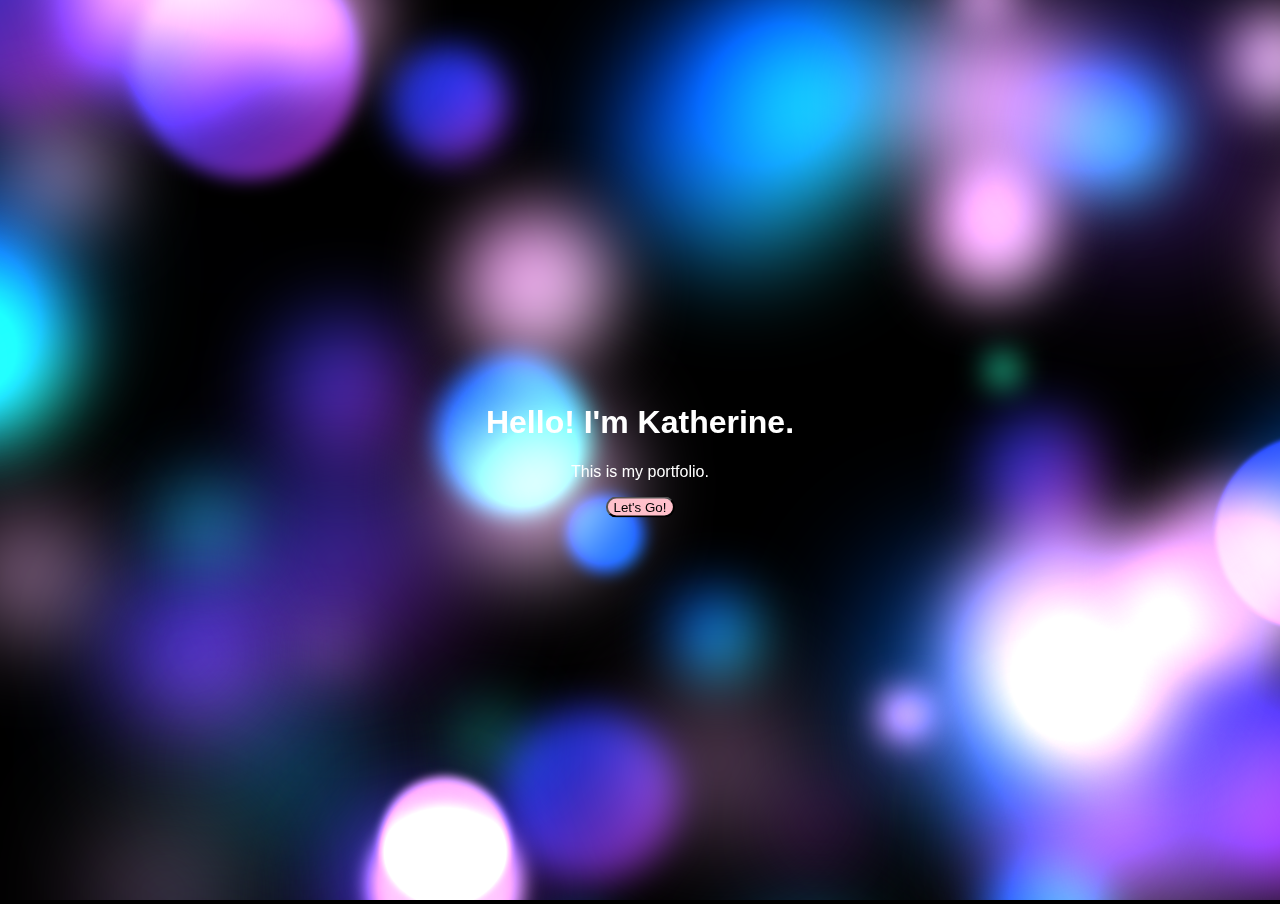
<file: index.html>
<!DOCTYPE html>
<html>
    <head>
        <link rel="stylesheet" href="index-style.css">
        <title>Home</title>
    </head>

    <canvas id="canvas"></canvas>
    <script src="window.js"></script>
    <body>
        <div class="center">
            <h1>Hello! I'm Katherine.</h1>
            <p>This is my portfolio.</p>
            <input class="button" type="button" value="Let's Go!"></input>
            <script>
                const button = document.querySelector("input");
                const paragraph = document.querySelector("p");

                button.addEventListener("click", changePage);

                function changePage() {
                    let file_ext = "";
                    if (window.location.protocol === 'file:') {
                        file_ext = "file:///home/katherine/projects/website/";
                    }
                    else {
                        file_ext = "https://";
                    }
                    window.location.href = file_ext + "k-e-nicholson.github.io/about.html";
                }
            </script>
        </div>
    </body>
</html>
</file>
<file: index-style.css>
.center {
    text-align: center;
    margin: 0;
    position: absolute;
    top: 50%;
    left: 50%;
    -ms-transform: translate(-50%, -50%);
    transform: translate(-50%, -50%);
}
.center .button {
    background: pink;
    transition-duration: 0.00s;
    border-radius: 12px;
}
.center .button:hover {
    background-color: black;
    color: pink;
}

body {
    font-family: -apple-system, BlinkMacSystemFont, 'Segoe UI', Roboto, Oxygen, Ubuntu,
        Cantarell, 'Open Sans', 'Helvetica Neue', sans-serif;
    padding: 0;
    background: black;
    margin: 0;
    color: white;
}

canvas {
    width: 100%;
    height: 100%;
}
</file>
<file: banner-style.css>
.banner {
    text-align: center;
    margin: 0;
    position: flex;
    left: 50%;
}

.banner ul {
    vertical-align: top;
}

.banner li {
    display: inline-block;
    padding: 5px;
}

a {
    color: white;
}

a:visited {
    text-decoration: none; color:white;
}
</file>
<file: home-style.css>
body {
    font-family: -apple-system, BlinkMacSystemFont, 'Segoe UI', Roboto, Oxygen, Ubuntu,
    Cantarell, 'Open Sans', 'Helvetica Neue', sans-serif;
    padding: 0;
    background: black;
    margin: 0;
    color: white;
}
</file>
